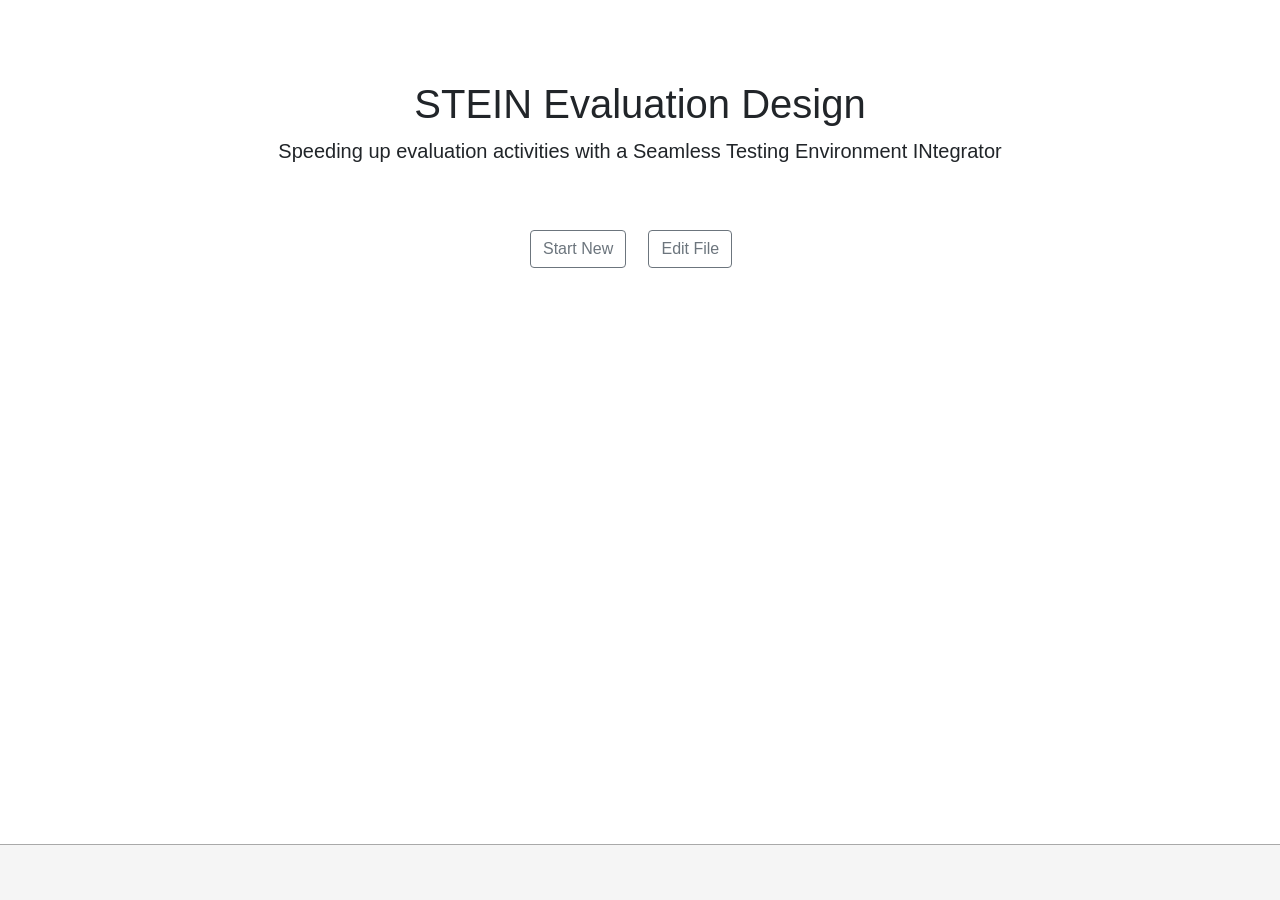
<file: design.html>
<!doctype html>
<html lang="en">
  <head>
    <meta charset="utf-8">
    <meta name="viewport" content="width=device-width, initial-scale=1, shrink-to-fit=no">
 
    <title>STEIN Design</title>

    <link href="css/bootstrap.min.css" rel="stylesheet">
    <!--<link href="font-awesome/font-awesome.min.css" rel="stylesheet">-->
    <link href="css/stein-design.css" rel="stylesheet">
  </head>

  <body>

    <nav class="navbar navbar-expand-md navbar-dark bg-dark fixed-top">
      <a class="navbar-brand text-white"><b>STEIN</b></a>
      <button class="navbar-toggler" type="button" data-toggle="collapse" data-target="#navbarsExampleDefault" aria-controls="navbarsExampleDefault" aria-expanded="false" aria-label="Toggle navigation">
        <span class="navbar-toggler-icon"></span>
      </button>

      <div class="collapse navbar-collapse" id="navbarsExampleDefault">
        <ul id="nav-links" class="navbar-nav mr-auto">
          <li class="nav-item active">
            <a class="nav-link" href="#" page="system-page">Data Types <span class="sr-only">(current)</span></a>
          </li>
          <li class="nav-item">
            <a class="nav-link" href="#" page="catch-events-page">Trace Events</a>
          </li>
          <li class="nav-item dropdown">
            <a class="nav-link dropdown-toggle" id="dropdown01" data-toggle="dropdown" aria-haspopup="true" aria-expanded="false">Questionnaire Design</a>
            <div class="dropdown-menu" aria-labelledby="dropdown01">
              <a class="dropdown-item" href="#" page="initial-questions-page">Initial Questions</a>
              <a class="dropdown-item" href="#" page="system-questions-page">System Questions</a>
              <a class="dropdown-item" href="#" page="final-questions-page">Final Questions</a>
            </div>
          </li>
          <li class="nav-item">
            <a class="nav-link" href="#" page="initial-questions-test-page">Questionnaire Preview</a>
          </li>
          <li class="nav-item">
            <a class="nav-link" href="#" page="save-page">Save</a>
          </li>
          <li class="nav-item">
            <a class="nav-link" href="#" page="deploy-page">Deploy</a>
          </li>
          <li class="nav-item">
            <a class="nav-link" href="#" page="results-page">Evaluation Results</a>
          </li>
        </ul>
      </div>
    </nav>

    <main role="main">
    
    <!-- start-page -->
    <div id="start-page" class="page">
      <div class="container" style="padding-top: 5rem">
        <div class="row justify-content-center">
          <div class="col-9 text-center">
            <h1>STEIN Evaluation Design</h1>
            <p class="lead">
                Speeding up evaluation activities with a Seamless Testing Environment INtegrator
            </p>
            <p id="resume-message" style="padding-top: 3em; display:none">You have already started the design. Click on resume to continue.</p>
          </div>
        </div>

        <div class="row" style="padding-top:3em">
          <div class="col-12 text-center">
            <button id="button-start" type="button" class="btn btn-outline-secondary">Start New</button>
            &nbsp;&nbsp;&nbsp;
            <button id="button-edit" type="button" class="btn btn-outline-secondary">Edit File</button>
            &nbsp;&nbsp;&nbsp;
            <button id="button-resume" type="button" class="btn btn-primary">Resume</button>
          </div>
        </div>
      </div>
    </div><!-- /.start-page -->

  <!-- system-page -->
  <div id="system-page" class="page">
      <div class="container-left">
        <h6 style="padding: 1rem;">Target System</h6>
        <div class="aspect-16-9">
          <iframe id="system-iframe"></iframe>
        </div>
      </div>
      <div class="container-left" id="system-loading">
          <p class="spinner"></p>
      </div>
      
      <div class="container-right">
        <div>
          <h6>Data Types <span id="datatypes-number" class="badge badge-pill badge-light">0</span></h6>
          <p class="small">User defined abstract names used for defining the main entities of the system.</p>
          <p class="small">Detected: <b id="detected-datatypes-number">0</b></p>
<!--
          <nav>
            <div class="nav nav-tabs" id="nav-tab" role="tablist">
              <a class="nav-item nav-link active" id="nav-saved-datatype-tab" data-toggle="tab" href="#saved-datatype" role="tab"  aria-selected="true">Saved <span id="datatypes-number" class="badge badge-pill badge-light">0</span></a>
              <a class="nav-item nav-link" id="nav-detected-datatype-tab" data-toggle="tab" href="#detected-datatype" role="tab" aria-selected="false">Detected <span id="detected-datatypes-number" class="badge badge-pill badge-light">0</span></a>
            </div>
          </nav>
          <div class="tab-content" id="nav-tabContent" style="max-height: 300px; overflow-y:auto; border-left: solid 1px rgba(0,0,0,.1); border-right: solid 1px rgba(0,0,0,.1);">
            <div class="tab-pane fade show active" id="saved-datatype" role="tabpanel" aria-labelledby="nav-home-tab">
              <ul id="datatypes-list" class="code"></ul>
            </div>
            <div class="tab-pane fade" id="detected-datatype" role="tabpanel" aria-labelledby="nav-profile-tab">
              <ul id="detected-datatypes-list" class="code"></ul>
            </div>
          </div>
-->
          <div style="max-height: 300px; overflow-y:auto;">
            <ul id="detected-datatypes-list" class="code"></ul>
            <hr>
            <ul id="datatypes-list" class="code"></ul>
          </div>

        </div>
        <hr>


        <div id="event-container-system" style="opacity: 0">
          <div class="alert alert-secondary slim" id="event-system">
            <p>
              <span class="font-weight-500">element : </span><span class="code" id="event-target"></span>
            </p>
            <p>
              <span class="font-weight-500">id : </span><span class="code" id="event-targetId"></span>
            </p>
            <p>
              <span class="font-weight-500">class : </span><span class="code" id="event-targetClass"></span>
            </p>
            <p>
              <span class="font-weight-500">datum :   </span><button class="btn btn-link btn-sm" id="event-targetDatum-arrow"></button><br>
              <span class="code" id="event-targetDatum"></span>
            </p>
          </div>
        
          
          <hr>
          <br>

          <p>
            <span class="font-weight-500">Suggested Data Type name:</span> 
            <br>
            <div class="custom-control" style="padding-left:0">
              <input type="text" class="form-control form-control-sm" id="input-suggested-datatype" placeholder="Insert a custom data type">    
              <div class="valid-feedback">This name does not exist yet.</div>
              <div class="invalid-feedback">This name already exists.</div>
            </div>
          </p>

          <br>
          <div style="display: block; text-align:center">
            <button type="button" class="btn btn-primary btn-sm" style="width:35%" id="button-save-datatype">Save</button>
          </div>
          

        </div>
      </div>
    </div><!-- /.system-page -->

    

    <!-- catch-events-page -->
    <div id="catch-events-page" class="page">
      <div class="container-left">
        <h6 style="padding: 1rem;">Target System</h6>
        <div class="aspect-16-9">
          <iframe id="system-iframe-catch"></iframe>
        </div>
      </div>
      <div class="container-left" id="system-loading-catch">
          <p class="spinner"></p>
      </div>
      
      <div class="container-right">
       <div>
          <h6>Traced Events <span id="events-number" class="badge badge-pill badge-light">0</span></h6>
          <p class="small">User defined events that will be traced during the evaluation.</p>
          <p class="small">Detected <b id="detected-events-number">0</b></p>
          
          <!--
          <nav>
            <div class="nav nav-tabs" id="nav-tab" role="tablist">
              <a class="nav-item nav-link active" id="nav-saved-events-tab" data-toggle="tab" href="#saved-events" role="tab"  aria-selected="true">Saved <span id="events-number" class="badge badge-pill badge-light">0</span></a>
              <a class="nav-item nav-link" id="nav-detected-events-tab" data-toggle="tab" href="#detected-events" role="tab" aria-selected="false">Detected <span id="detected-events-number" class="badge badge-pill badge-light">0</span></a>
            </div>
          </nav>
          <div class="tab-content" id="nav-tabContent" style="max-height: 300px; overflow-y:auto; border-left: solid 1px rgba(0,0,0,.1); border-right: solid 1px rgba(0,0,0,.1);">
            <div class="tab-pane fade show active" id="saved-events" role="tabpanel" aria-labelledby="nav-home-tab">
              <ul id="events-list" class="code"></ul>
            </div>
            <div class="tab-pane fade" id="detected-events" role="tabpanel" aria-labelledby="nav-profile-tab">
              <ul id="detected-events-list" class="code"></ul>
            </div>
          </div>
          -->
          
          <div style="max-height: 300px; overflow-y:auto;">
            <ul id="detected-events-list" class="code"></ul>
            <hr>
            <ul id="events-list" class="code"></ul>
          </div>
          

        </div>
        <hr>
        <div class="alert alert-success" role="alert" id="alert-event-saved" style="display:none">
          <h6>This event has been already saved!</h6>
        </div>
        <div id="event-container-catch" style="opacity: 0">
          <h6>Event detected</h6>
          <div class="alert alert-warning slim" id="event-catch">
            <h6 class="font-weight-500">event : {</h6>
              <p class="padding-left">
                  <span class="font-weight-500">type : </span><span class="code" id="event-type"></span>
              </p>
              <p class="padding-left">
                  <span class="font-weight-500">target : </span><span class="code" id="event-target"></span>
              </p>
              <p class="padding-left">
                  <span class="font-weight-500">targetId : </span><span class="code" id="event-targetId"></span>
              </p>
              <p class="padding-left">
                  <span class="font-weight-500">targetClass : </span><span class="code" id="event-targetClass"></span>
              </p>
              <p class="padding-left">
                  <span class="font-weight-500">eventDatum :   </span><button class="btn btn-link btn-sm" id="event-eventDatum-arrow"></button><br>
                  <span class="code" id="event-eventDatum">t</span>
              </p>
              <p class="padding-left">
                  <span class="font-weight-500">targetDatum :   </span><button class="btn btn-link btn-sm" id="event-targetDatum-arrow"></button><br>
                  <span class="code" id="event-targetDatum"></span>
              </p>
              <p class="padding-left">
                <span class="font-weight-500">parentId : </span><span class="code" id="event-parentId"></span>
              </p>
              <p class="padding-left">
                <span class="font-weight-500">parentClass : </span><span class="code" id="event-parentClass"></span>
              </p>
            <h6 class="font-weight-500">}</h6>
          </div>
        
          <hr>
          
          <p>
            <div class="custom-control" style="padding:0">
              <span class="font-weight-500">Custom Event name:</span>
              <br>
              <div class="form-group row">
                  <label id="input-event-tag-fixed" for="input-event-tag" class="col-sm-3 col-form-label code" style="padding-right: 0"></label>
                  <div class="col-sm-9">
                      <input type="text" class="form-control form-control-sm" id="input-event-tag" placeholder="Insert a custom name">
                      <small class="form-text text-muted">Mandatory</small>
                      <div class="invalid-feedback">This name already exists.</div>
                  </div>
                </div>
              <!--
              <input class="form-control form-control-sm" type="text" value="click" readonly>
              <input type="text" class="form-control form-control-sm" id="input-event-tag" placeholder="Insert a custom name">
              <small class="form-text text-muted">Mandatory</small>
              <div class="invalid-feedback">This name already exists.</div>
              -->
            </div>
          </p>

          

          <p>
            <span class="font-weight-500">Data Type:</span> 
            <br>
            <select class="form-control form-control-sm" id="input-event-datatype"></select>
          </p>

          <p id="answer-contribution" style="display:none">
            <span class="font-weight-500">Contribute to the answers</span> 
            <br>
            <select class="form-control form-control-sm" id="input-event-contribute-to-answer"></select>
          </p>

          <hr>

          <div class="alert alert-secondary slim code" id="function-selector" style="display:none">
            <p>function <b>specializeEvent</b>(event){</p>
            <p class="padding-left" id="selector-lines-before-body"></p>
            <p class="padding-left"><textarea class="form-control code" id="input-function-selector" rows="7" placeholder="Insert the body of a function"></textarea></p>
            <p class="padding-left" id="selector-lines-after-body"></p>
            <p>}</p>
            <p style="font-size: 1.5em"><button type="button" class="btn btn-success btn-sm btn-mini" id="button-run-selector">Run</button></p>
          </div>

          <div class="alert alert-secondary slim code" id="function-data" style="display:none">
            <p>function <b>traceData</b>(event){</p>
            <p class="padding-left" id="data-lines-before-body"></p>
            <p class="padding-left"><textarea class="form-control code" id="input-function-data" rows="7" placeholder="Insert the body of a function"></textarea></p>
            <p class="padding-left" id="data-lines-after-body"></p>
            <p>}</p>
            <p style="font-size: 1.5em"><button type="button" class="btn btn-success btn-sm btn-mini" id="button-run-data">Run</button></p>
          </div>

          

          <div style="text-align:center; display:block">
            <div class="btn-group dropup" style="width:40%">
              <button type="button" class="btn btn-link btn-sm dropdown-toggle" style="width:100%" data-toggle="dropdown" aria-haspopup="true" aria-expanded="false">Advanced</button>
              <div class="dropdown-menu">
                  <a class="dropdown-item" href="#" id="button-show-answer-contribution">Answer contribution</a>
                <a class="dropdown-item" href="#" id="button-show-function-selector">Specialize Event</a>
                <a class="dropdown-item" href="#" id="button-show-function-data">Trace Data</a>
              </div>
            </div>
            &nbsp;&nbsp;&nbsp;
            <button type="button" class="btn btn-primary btn-sm" style="width:40%" id="button-save-event"> Save </button>             
          </div>
        </div>
      </div>
    </div><!-- /.catch-events-page -->


    <!-- initial-questions-page -->
    <div id="initial-questions-page" class="page">
        <h1 class="display-4 page-title">
          <span>Initial Questions</span>
          <button class="btn btn-outline-primary btn-sm add-question-button" style="margin-left: 3em">Add</a>
        </h1>
        <div class="container container-questions">
            <div class="row" style="padding-bottom: 3em; display:none" id="initial-question-template">
              <div class="col-12">
                <div class="card">
                  <div class="card-header">
                    <div class="container">
                      <div class="row">
                        <div class="col-6 h5 question-name">Question</div>
                        <div class="col-3 text-right">
                          <!--<button type="button" class="btn btn-primary question-button-test">Preview</button>-->
                        </div>
                        <div class="col-3 text-right">
                          <button class="btn btn-light question-up"><i class="fa fa-arrow-up"></i></button>
                          <button class="btn btn-light question-down"><i class="fa fa-arrow-down"></i></button>
                          <button class="btn btn-light question-delete"><i class="fas fa-trash"></i></button>
                        </div>
                      </div>
                    </div>
                  </div>
                  <div class="card-body">
                    <div class="row">
                      <div class="col-5">
                        <p>
                          <span class="font-weight-500">Text:</span>
                          <br>
                          <textarea class="form-control question-text" rows="5" placeholder="Insert the text of the question"></textarea>
                        </p>
                      </div>
                      <div class="col-3">
                        <p>
                          <span class="font-weight-500">Response Type:</span>
                          <br>
                          <select class="form-control form-control-sm question-response-type"></select>
                        </p>
                      </div>
                      <div class="col-4">
                        <p class="options">
                          <span class="font-weight-500">Options:</span>
                          <br>
                          <textarea class="form-control question-options" rows="5" placeholder="Insert the text options. One option per line."></textarea>
                        </p>
                        <p class="images">
                          <span class="font-weight-500">Images:</span>
                          <br>
                          <textarea class="form-control question-images" rows="5" placeholder="Insert the url of the images. One url per line."></textarea>
                        </p>
                      </div>
                    </div><!-- ./row card-body-->
                  </div>
                </div><!-- ./row -->
              </div><!-- ./container -->
            </div>
        </div><!-- /.container -->
      </div><!-- /.initial-questions-page -->

    <!-- system-questions-page -->
    <div id="system-questions-page" class="page">
      <h1 class="display-4 page-title">
          <span>System Questions</span>
          <button class="btn btn-outline-primary btn-sm add-question-button" style="margin-left: 3em">Add</a>
        </h1>
      <div class="container container-questions">
          <div class="row" style="padding-bottom: 3em; display:none" id="system-question-template">
            <div class="col-12">
              <div class="card">
                <div class="card-header">
                  <div class="container">
                    <div class="row">
                      <div class="col-6 h5 question-name">Question</div>
                      <div class="col-3 text-right">
                        <button type="button" class="btn btn-secondary question-button-test">Test</button>
                      </div>
                      <div class="col-3 text-right">
                        <button class="btn btn-light question-up"><i class="fa fa-arrow-up"></i></button>
                        <button class="btn btn-light question-down"><i class="fa fa-arrow-down"></i></button>
                        <button class="btn btn-light question-delete"><i class="fas fa-trash"></i></button>
                      </div>
                    </div>
                  </div>
                </div>
                <div class="card-body">
                  <div class="row">
                    <div class="col-5">
                      <p>
                        <span class="font-weight-500">Text:</span>
                        <br>
                        <textarea class="form-control question-text" rows="5" placeholder="Insert the text of the question"></textarea>
                      </p>
                    </div>
                    <div class="col-3">
                      <p>
                        <span class="font-weight-500">Response Type:</span>
                        <br>
                        <select class="form-control form-control-sm question-response-type"></select>
                      </p>
                      <p class="datatype">
                        <span class="font-weight-500">Data Type:</span>
                        <br>
                        <select class="form-control form-control-sm question-data-type"></select>
                      </p>
                    </div>
                    <div class="col-4">
                      <p class="options">
                        <span class="font-weight-500">Options:</span>
                        <br>
                        <textarea class="form-control question-options" rows="5" placeholder="Insert the text options. One option per line."></textarea>
                      </p>
                      <p class="images">
                        <span class="font-weight-500">Images:</span>
                        <br>
                        <textarea class="form-control question-images" rows="5" placeholder="Insert the url of the images. One url per line."></textarea>
                      </p>
                    </div>
                  </div><!-- .row -->
                  <div class="row">
                    <div class="col-6">
                      <button class="btn btn-link btn-sm question-button-functions" type="button" data-toggle="collapse" data-target=".collapse1" aria-expanded="false" aria-controls="">
                        Functions
                      </button>
                    </div>
                  </div><!-- .row -->
                  <div class="row">
                    <div class="col-6">
                      <div class="collapse multi-collapse before-container collapse1">
                      <div class="alert alert-info slim code" role="alert">
                        <p>function <b>before</b>(){</p>
                        <p class="padding-left"><textarea class="form-control question-before-function code" id="input-function-selector" rows="7" placeholder="Insert the body of a function"></textarea></p>
                        <p>}</p>
                      </div>
                      </div>
                    </div>
                    <div class="col-6">
                      <div class="collapse multi-collapse after-container collapse1">
                      <div class="alert alert-success slim code" role="alert">
                        <p>function <b>after</b>(response){</p>
                        <p class="padding-left"><textarea class="form-control question-after-function code" id="input-function-selector" rows="7" placeholder="Insert the body of a function"></textarea></p>
                        <p>}</p>
                      </div>
                      </div>
                    </div>
                  </div><!-- .row -->
                </div>
              </div>
            </div>
          </div>
      </div><!-- /.container -->
    </div><!-- /.system-questions-page -->

    <!-- final-questions-page -->
    <div id="final-questions-page" class="page">
        <h1 class="display-4 page-title">
            <span>Final Questions</span>
            <button class="btn btn-outline-primary btn-sm add-question-button" style="margin-left: 3em">Add</a>
          </h1>
        <div class="container container-questions">
            <div class="row" style="padding-bottom: 3em; display:none" id="final-question-template">
              <div class="col-12">
                <div class="card">
                  <div class="card-header">
                    <div class="container">
                      <div class="row">
                        <div class="col-6 h5 question-name">Question</div>
                        <div class="col-3 text-right">
                          <!--<button type="button" class="btn btn-primary question-button-test">Preview</button>-->
                        </div>
                        <div class="col-3 text-right">
                          <button class="btn btn-light question-up"><i class="fa fa-arrow-up"></i></button>
                          <button class="btn btn-light question-down"><i class="fa fa-arrow-down"></i></button>
                          <button class="btn btn-light question-delete"><i class="fas fa-trash"></i></button>
                        </div>
                      </div>
                    </div>
                  </div>
                  <div class="card-body">
                    <div class="row">
                      <div class="col-5">
                        <p>
                          <span class="font-weight-500">Text:</span>
                          <br>
                          <textarea class="form-control question-text" rows="5" placeholder="Insert the text of the question"></textarea>
                        </p>
                      </div>
                      <div class="col-3">
                        <p>
                          <span class="font-weight-500">Response Type:</span>
                          <br>
                          <select class="form-control form-control-sm question-response-type"></select>
                        </p>
                      </div>
                      <div class="col-4">
                        <p class="options">
                          <span class="font-weight-500">Options:</span>
                          <br>
                          <textarea class="form-control question-options" rows="5" placeholder="Insert the text options. One option per line."></textarea>
                        </p>
                        <p class="images">
                          <span class="font-weight-500">Images:</span>
                          <br>
                          <textarea class="form-control question-images" rows="5" placeholder="Insert the url of the images. One url per line."></textarea>
                        </p>
                      </div>
                    </div><!-- .row -->
                  </div>
                </div>
              </div>
            </div>
        </div><!-- /.container -->
      </div><!-- /.final-questions-page -->

    <!-- initial-questions-test-page -->
    <div id="initial-questions-test-page" class="page">
      <h1 class="display-4 page-title">Initial Questions Preview</h1>
      <div class="container"></div>
    </div><!-- /.initial-questions-test-page -->

    <!-- system-questions-test-page -->
    <div id="system-questions-test-page" class="page">
      <div class="container-left-preview">
        <div class="aspect-16-9">
          <iframe id="system-iframe-preview"></iframe>
        </div>
      </div>
      

      <div class="container-right-preview">
          <h5 id="question-name"></h5>
          <div id="question-text" style="padding-bottom: 1em;"></div>
          <div id="question-response" class="row"></div>
          
      </div>

      <div class="container-buttons-preview">
          <button type="button" id="btn-prev-system-question" class="btn btn-secondary"><i class="fa fa-arrow-left"></i></button>
          <button type="button" id="btn-next-system-question" class="btn btn-primary"><i class="fa fa-arrow-right"></i></button>
      </div>

      <div id="system-loading-preview">
          <p class="spinner"></p>
      </div>

    </div><!-- /.system-questions-test-page -->

    <!-- final-questions-test-page -->
    <div id="final-questions-test-page" class="page">
      <h1 class="display-4 page-title">Final Questions Preview</h1>
      <div class="container"></div>
    </div><!-- /.final-questions-test-page -->

    <!-- save-page -->
    <div id="save-page" class="page">
      <div class="container">

          <div class="row">
              <div class="col-6">
                  <div class="card">
                      <h5 class="card-header">Evaluation Title</h5>
                      <div class="card-body">
                        <small>This is the custom title that wil be showed in the initial page of the evaluation. <br></small>
                        <br>
                        <br>
                        <textarea class="form-control survey-title" rows="5" placeholder="Insert the text here"></textarea>
                      </div>
                    </div>
              </div>
              <div class="col-6">
                  <div class="card">
                      <h5 class="card-header">Evaluation Description</h5>
                      <div class="card-body">
                          <small>This is the custom description that wil be showed in the initial page of the evaluation. <br> Left it empty if you do not want a custom description</small>
                          <br>
                          <br>
                          <textarea class="form-control survey-description" rows="5" placeholder="Insert the text here"></textarea>
                      </div>
                    </div>
              </div>
            </div>
        
        <br>
        <hr>
        <br>

        <div class="row">
          <div class="col-8">
            <p class="lead">
              The design process is completed. Click on the save button for downloading the configuration file.
            </p>
          </div>
          <div class="col-4">
              <button type="button" class="btn btn-primary btn-block save-button">Save</button>
          </div>
        </div>

        <br>
        <hr>
        <br>
  
        <div class="row" style="padding-top: 5em;">
          <div class="col-12">
            <button type="button" class="btn btn-link" data-toggle="collapse" data-target="#output-file" aria-expanded="false" aria-controls="output-file">Preview Confing File</button>
          </div>
        </div>

        <div class="row" style="padding-top: 1em; font-size:0.875em;">
          <div class="col-12">
            <div class="alert alert-light code">
              <div id="output-file" class="collapse"></div>
            </div>
          </div>
        </div>


      </div>
    </div><!-- /.save-page -->

  <!-- deploy-page -->
  <div id="deploy-page" class="page">
    <div class="container">
      <div class="row">
        <div class="col-8">
          <p class="lead">
            Click on the deploy button for making runnable the evaluation at:
            <br>
            <a class="deployed-url" target="_blank"></a>
          </p>
        </div>
        <div class="col-4">
            <button type="button" class="btn btn-success btn-block deploy-button">Deploy</button>
        </div>
      </div>
    </div>
  </div><!-- /.deploy-page -->


    <!-- results-page -->
    <div id="results-page" class="page">
      <div class="container">
        <div class="row" id="spinner-row">
          <div class="col-12" style="text-align:center">
            <p class="spinner"></p>
          </div>
        </div>
      </div>
    </div><!-- /.results-page -->

    <div id="bottom-bar"></div>

    <!-- loading-page -->
    <div id="loading-page" class="page">
      <p class="spinner"></p>
    </div><!-- /.loading-page -->


<!-- Modal Datatype-->
<div class="modal fade" id="modal-datatype" tabindex="-1" role="dialog" aria-labelledby="exampleModalLabel" aria-hidden="true">
  <div class="modal-dialog" role="document">
    <div class="modal-content">
      <div class="modal-header">
        <h5 class="modal-title" id="exampleModalLabel">Edit Data Type</h5>
        <button type="button" class="close" data-dismiss="modal" aria-label="Close">
          <span aria-hidden="true">&times;</span>
        </button>
      </div>
      <div class="modal-body">
        <button id="advanced" type="button" class="btn btn-link btn-sm" data-toggle="collapse" data-target="#modal-function-tostring" aria-expanded="false" aria-controls="modal-function-tostring">Advanced Settings</button>
        <br>
        <div id="modal-function-tostring" class="collapse">
          <div class="alert alert-secondary slim code" >
            <p>function <b>toString</b>(d){</p>
            <p class="padding-left" id="tostring-lines-before-body"></p>
            <p class="padding-left"><textarea class="form-control code" id="input-function-tostring" rows="6" placeholder="Insert the body of a function"></textarea></p>
            <p class="padding-left" id="tostring-lines-after-body"></p>
            <p>}</p>
          </div>
        </div>

      </div>
      <div class="modal-footer">
        <button type="button" class="btn btn-danger btn-sm" id="delete"><i class="fas fa-trash"></i> Delete</button>
        <button type="button" class="btn btn-primary btn-sm" id="save"><i class="fa fa-check"></i> Save</button>
      </div>
    </div>
  </div>
</div>

<!-- Modal Events-->
<div class="modal fade" id="modal-event" tabindex="-1" role="dialog" aria-labelledby="exampleModalCenterTitle" aria-hidden="true">
    <div class="modal-dialog" role="document">
      <div class="modal-content">
        <div class="modal-header">
          <h5 class="modal-title" id="exampleModalLongTitle">Modal title</h5>
          <button type="button" class="close" data-dismiss="modal" aria-label="Close">
            <span aria-hidden="true">&times;</span>
          </button>
        </div>
        <div class="modal-body">
            <p>
                <span class="font-weight-500">Data Type:</span> 
                <br>
                <select class="form-control form-control-sm" id="input-event-datatype"></select>
              </p>
    
              <p>
                <span class="font-weight-500">Contribute to the answers</span> 
                <br>
                <select class="form-control form-control-sm" id="input-event-contribute-to-answer">
                  <option value="no">NO</option>
                  <option value="yes">YES</option>
                </select>
            </p>
            <button id="advanced" type="button" class="btn btn-link btn-sm" data-toggle="collapse" data-target="#modal-functions" aria-expanded="false" aria-controls="modal-functions">Advanced Settings</button>
            <br>
            <div id="modal-functions" class="collapse">
              <div class="alert alert-secondary slim code" >
                <p><b>specializeEvent:</b></p>
                <p class="padding-left"><textarea class="form-control code" id="input-function-specialize" rows="6" placeholder="Insert the body of a function"></textarea></p>
              </div>
              <br>
              <div class="alert alert-secondary slim code" >
                <p><b>traceData</b></p>
                <p class="padding-left"><textarea class="form-control code" id="input-function-data" rows="6" placeholder="Insert the body of a function"></textarea></p>
              </div>
              <br>
              <div class="alert alert-secondary slim code" id="properties"></div>
            </div>

        </div>
        <div class="modal-footer">
            <button type="button" class="btn btn-danger btn-sm" id="delete"><i class="fas fa-trash"></i> Delete</button>
            <button type="button" class="btn btn-primary btn-sm" id="save"><i class="fa fa-check"></i> Save</button>
        </div>
      </div>
    </div>
  </div>

  <!-- Modal -->
<div class="modal fade" id="modal-system-url" tabindex="-1" role="dialog" aria-labelledby="exampleModalCenterTitle" aria-hidden="true" data-keyboard="false" data-backdrop="static">
  <div class="modal-dialog " role="document">
    <div class="modal-content">
      <div class="modal-header">
        <h5 class="modal-title" id="exampleModalLongTitle">Select the Target System</h5>
        
      </div>
      <div class="modal-body">
        <div class="form-group">
          <label for="exampleFormControlSelect1"></label>
          <select class="form-control" id="select">
            <option value="../colorbrewer">Colorbrewer</option>
          </select>
        </div>
      </div>
      <div class="modal-footer">
        <button type="button" class="btn btn-success" id="continue" >Continue</button>
      </div>
    </div>
  </div>
</div>

<!-- modal confirm-->
<div class="modal" id="confirm-modal" tabindex="-1" role="dialog" data-keyboard="false" data-backdrop="static">
  <div class="modal-dialog modal-dialog-centered modal-sm" role="document">
    <div class="modal-content">
      <div class="modal-header">
        <h5 class="modal-title">Modal title</h5>
      </div>
      <div class="modal-body">
      </div>
      <div class="modal-footer">
        <button type="button" class="btn btn-secondary" id="no" data-dismiss="modal">No</button>
        <button type="button" class="btn btn-primary" id="yes" data-dismiss="modal">Yes</button>
      </div>
    </div>
  </div>
</div>

    

    </main>
    <script src="js/jquery-3.3.1.min.js"></script>
    <script src="js/popper.min.js"></script>
    <script src="js/bootstrap.min.js"></script>
    <script src="js/fontawesome-all.min.js"></script>
    <script src="js/d3.v4.min.js"></script>
    <script src="js/sortable.min.js"></script>
    <script src="js/stein.js"></script>
    <script>
    $(function(){
      Stein.design.start();
    });
    </script>
  </body>
</html>
</file>
<file: css/stein-design.css>
iframe{
    box-sizing: border-box;
    border: 0px;
    overflow: auto;
}

.navbar{
    height: 56px;
}

.container {
    padding-top: 56px;
    padding-bottom: 40px;
}

.page{
    position: fixed;
    width: 100%;
    /*height: 100%;*/
    left: 0;
    top: 56px;
    bottom: 56px;
    overflow-y: auto;
    box-sizing: border-box;
    background: white;
    //visibility: hidden;
}

#bottom-bar{
    position: fixed;
    width: 100%;
    left: 0;
    bottom: 0;
    height: 56px;
    box-sizing: border-box;
    background: whitesmoke;
    border-top: solid darkgrey 1px;
    padding: 9px;
    text-align: center;
}

#bottom-bar > button{
    margin-left: 10px;
    margin-right: 10px;
}

#start-page{
    top: 0;
    z-index: 1050;
}

.container-left{
    position: absolute;
    top: 0;
    bottom: 0;
    left: 0;
    right: 350px;
    background: white;
}

#system-loading{
    position: absolute;
    top: 0;
    bottom: 0;
    left: 0;
    right: 350px;
    background: #ffffffee;
    visibility: hidden;
}

#system-loading-catch{
    position: absolute;
    top: 0;
    bottom: 0;
    left: 0;
    right: 350px;
    background: #ffffffee;
}

.container-right{
    position: absolute;
    top: 0;
    bottom: 0;
    right: 0;
    width: 350px;
    box-sizing: border-box;
    padding: 1rem;
    overflow-y: auto;
    border-left: solid darkgrey 1px;
    background: white;
}

.container-right > div > div.row{
    margin-left: 0;
    margin-right: 0;
}

.aspect-4-3 {
    position: absolute;
    overflow: hidden;
}
  
.aspect-16-9 {
    position: absolute;
    overflow: hidden;
}

#loading-page{
    top: 0;
    bottom: 0;
    z-index: 1050;
    overflow: hidden;
}


  
@keyframes spin {
    to {transform: rotate(360deg);}
}
   
.spinner{
    display: inline-block; 
    box-sizing: border-box; 
    position: absolute; 
    top: 50%; 
    left: 50%; 
    width: 60px; 
    height: 60px; 
    margin-top: -30px; 
    margin-left: -30px; 
    border-radius: 50%; 
    border-width: 3px; 
    border-style: solid; 
    border-color: rgb(0, 123, 255) rgb(170, 170, 170) rgb(170, 170, 170); 
    border-image: initial; 
    animation: spin 1s linear infinite;
}


.padding-left{
    padding-left: 2em;
}


.font-weight-500{
    font-weight: 500;
}
  
.code{
    font-family:Consolas,Monaco,Lucida Console,Liberation Mono,DejaVu Sans Mono,Bitstream Vera Sans Mono,Courier New;
    font-size: 0.9em;
}
.code > textarea{
    font-size: 0.85em !important;
}


#event-container-catch{
    font-size: 0.8em;
    line-height: 1.8;
}

#event-container-system{
    font-size: 0.8em;
    line-height: 1.8;
}


.alert.slim{
    padding: 0.5em;
}
.alert.slim >p{
    margin-bottom: 0;
}

.btn-mini{
    font-family: -apple-system, BlinkMacSystemFont, 'Segoe UI', Roboto, Oxygen, Ubuntu, Cantarell, 'Open Sans', 'Helvetica Neue', sans-serif;
    padding: .2rem .3rem;
    font-size: .7rem;
}

.card-header > .container{
    padding-top: 0;
    padding-bottom: 0;
    vertical-align: middle;
}

.question-name{
    margin-bottom: 0px;
}

#initial-questions-test-page > .container > .row{
    padding-bottom: 3em;
}
#final-questions-test-page > .container > .row{
    padding-bottom: 3em;
}


.form-check-image{
    border-radius: .25rem;
    height: 100px;
}

.white{
    color: white !important;
}

.page-title{
    padding-top: 0.5em;
    padding-bottom: 0.5em;
    padding-left: 1em;
    background: #e9ecef;
    font-size: 2rem;
}
.container-questions{
    padding-top: 0px;
}



.container-left-preview{
    position: fixed;
    top: 0;
    bottom: 0;
    left: 0;
    right: 350px;
}

#system-loading-preview{
    position: fixed;
    top: 0;
    bottom: 0;
    left: 0;
    right: 0;
    background: #ffffffee;
}

.container-right-preview{
    position: fixed;
    top: 56px;
    bottom: 110px;
    right: 0;
    width: 350px;
    box-sizing: border-box;
    padding: 1.5rem;
    overflow-y: auto;
    border-left: solid darkgrey 1px;
}

.container-buttons-preview{
    position: fixed;
    bottom: 50px;
    right: 0;
    height: 60px;
    width: 350px;
    box-sizing: border-box;
    padding-top: 10px;
    text-align: center;
    border-left: solid darkgrey 1px;
}

.container-buttons-preview > button{
    width: 30%;
    margin-left:1em;
    margin-right:1em;
}


ul.sortable-list{
	margin: 0;
	padding: 0;
	list-style: none;
}

.sortable-list li { 
  cursor: move;
}


.sortable-list .sortable-ghost {
	opacity: 0.4;
	background-color: #F4E2C9;
}

#datatypes-list{
    
}

#datatypes-list >li{ 
    //font-size:1.2em !important;
    list-style: none;
}

#datatypes-list >li > a{ 
    display: inline-block;
    width: 150px;   
    margin-left: 2em;
}
.badge-light.no-hover:hover{
    background: #f8f9fa !important;
    cursor: default !important;
}

#detected-datatypes-list >li{ 
    //font-size:1.2em !important;
    list-style: none;
}

#detected-datatypes-list >li > a{ 
    display: inline-block;
    width: 150px;   
    margin-left: 2em;
}

#events-list{
    //padding-top: 1em;
}

#events-list >li{ 
    //font-size:1.2em !important;
    list-style: none;
}

#events-list >li > a{ 
    display: inline-block;
    width: 150px;   
    margin-left: 2em;
}

#detected-events-list >li{ 
    //font-size:1.2em !important;
    list-style: none;
}

#detected-events-list >li > a{ 
    display: inline-block;
    width: 150px;   
    margin-left: 2em;
}

input[type=checkbox][disabled]{
    cursor: not-allowed;
}
.btn.disabled{
    cursor: not-allowed;
}



.current-event{
    color: gray;
}

#properties{
    font-size: 10px !important;
}
</file>
